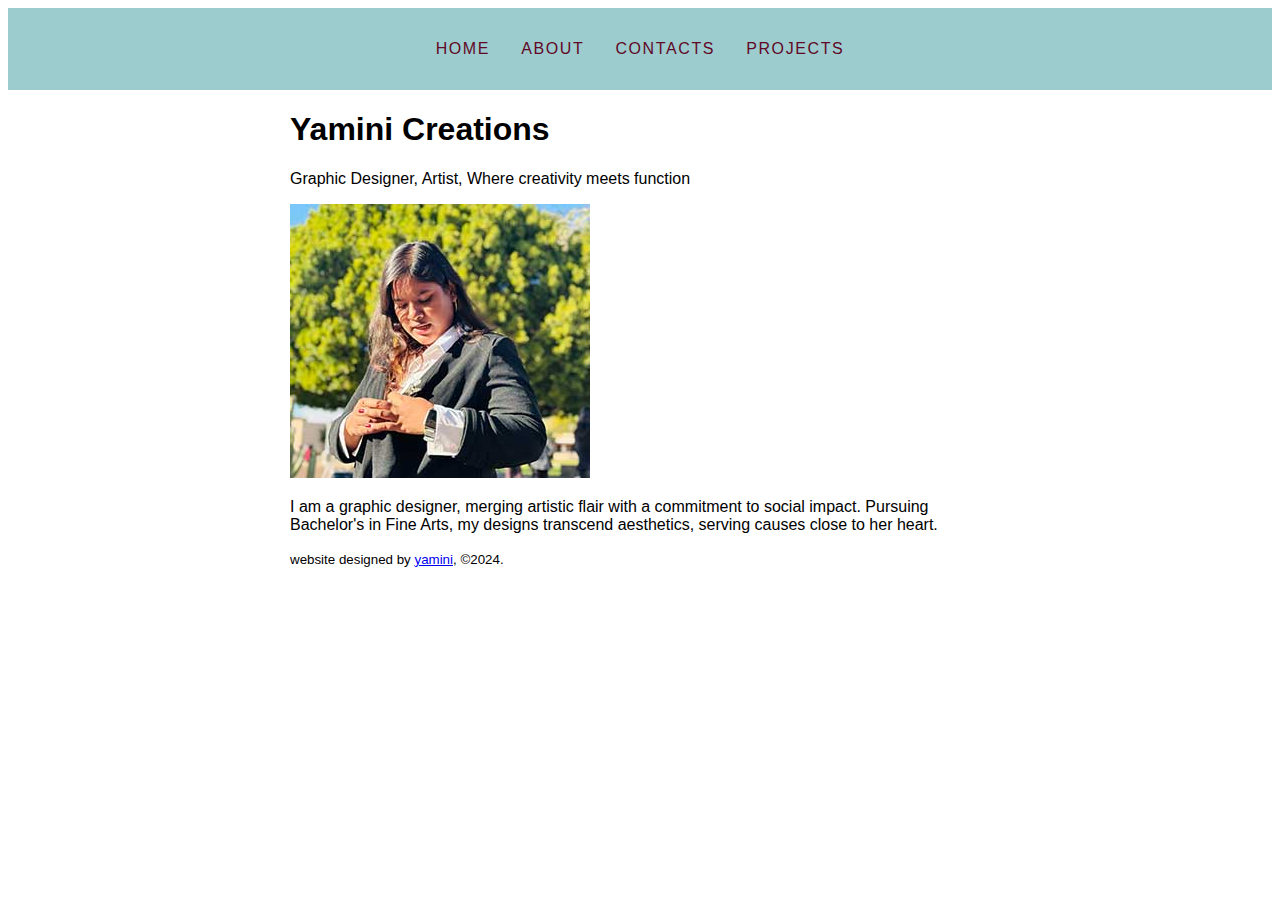
<file: index.html>
<!DOCTYPE html><!--HOME PAGE FOR FINAL-->
<html lang="en">
<head>
    <!--Yamini, Final Project, MCC, Spring 2024-->
    <meta charset="UTF-8">
    <meta name="viewport" content="width=device-width, initial-scale=1.0">
    <link rel="stylesheet" href="style.css">
    <title>Yamini Creations</title>
</head>
<body>
    <nav>
        <ul>
            <li><a href="index.html">Home</a></li>
            <li><a href="about.html">About</a></li>
            <li><a href="contact.html">Contacts</a></li>
            <li><a href="projects.html">Projects</a></li>
        </ul>
    </nav>
    <header>
         <h1>Yamini Creations</h1>
         <P class="tagline">Graphic Designer, Artist, Where creativity meets function</P> 

         
        
        

    </header>
    <main id="main--HOME">
        <img src="website.images/profile.jpg" alt="profile">

        <p>I am a graphic designer, merging artistic flair with a commitment to social impact. Pursuing Bachelor's in Fine Arts, my designs transcend aesthetics, serving causes close to her heart. </p>
    </main>
    <footer>
        <small>website designed by <a href="mailto:fnu@mcc.edu">yamini</a>, &copy;2024.</small>
    </footer>
    
</body>
</html>
</file>
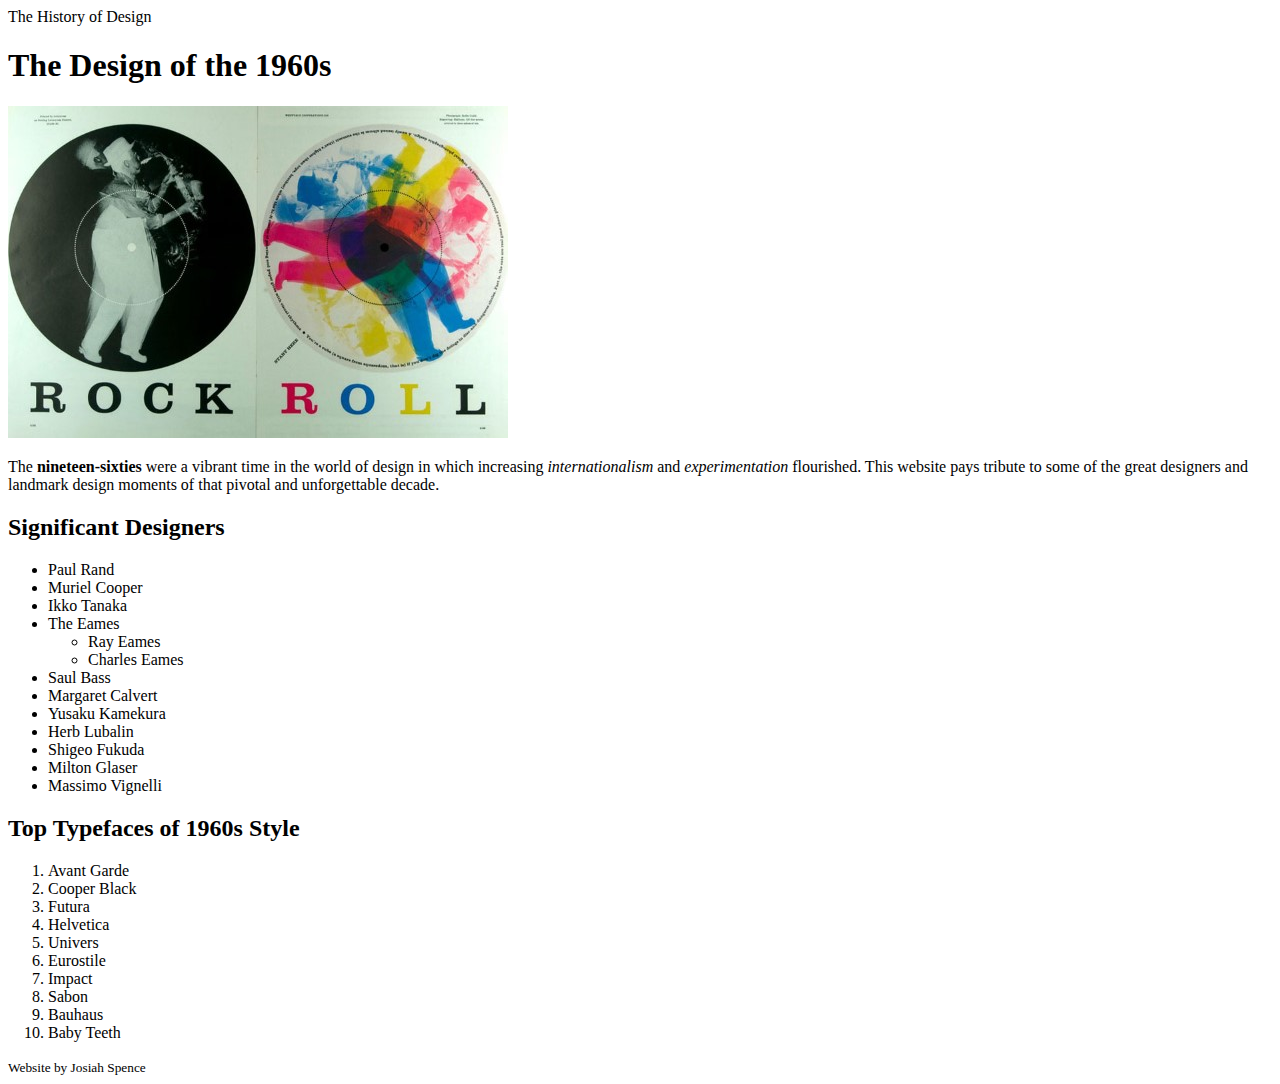
<file: challenge-2/index.html>
<!DOCTYPE html>
<html lang="en-us">

<head>

	<meta charset="UTF-8">
	<meta name="viewport" content="width=device-width, initial-scale=1">

	<title>The Design of the 1960s</title>

</head>

<body>

	<header>

		<div>The History of Design</div>

	</header>

	<main>
	
		<h1>The Design of the 1960s</h1>

		<img src="images/rockroll.jpg" alt="Rock and Roll Poster">

		<p>The <strong>nineteen-sixties</strong> were a vibrant time in the world of design in which increasing <em>internationalism</em> and <em>experimentation</em> flourished. This website pays tribute to some of the great designers and landmark design moments of that pivotal and unforgettable decade.</p>

		<section>

			<h2>Significant Designers</h2>

			<ul>
				<li>Paul Rand</li>
				<li>Muriel Cooper</li>
				<li>Ikko Tanaka</li>
				<li>The Eames
					<ul>
						<li>Ray Eames</li>
						<li>Charles Eames</li>
					</ul>
				</li>
				<li>Saul Bass</li>
				<li>Margaret Calvert</li>
				<li>Yusaku Kamekura</li>
				<li>Herb Lubalin</li>
				<li>Shigeo Fukuda</li>
				<li>Milton Glaser</li>
				<li>Massimo Vignelli</li>
			</ul>

		</section>

		<section>

			<h2>Top Typefaces of 1960s Style</h2>

			<ol>
				<li>Avant Garde</li>
				<li>Cooper Black</li>
				<li>Futura</li>
				<li>Helvetica</li>
				<li>Univers</li>
				<li>Eurostile</li>
				<li>Impact</li>
				<li>Sabon</li>
				<li>Bauhaus</li>
				<li>Baby Teeth</li>
			</ol>

		</section>

	</main>

	<footer>

		<small>Website by Josiah Spence</small>

	</footer>

</body>

</html>
</file>
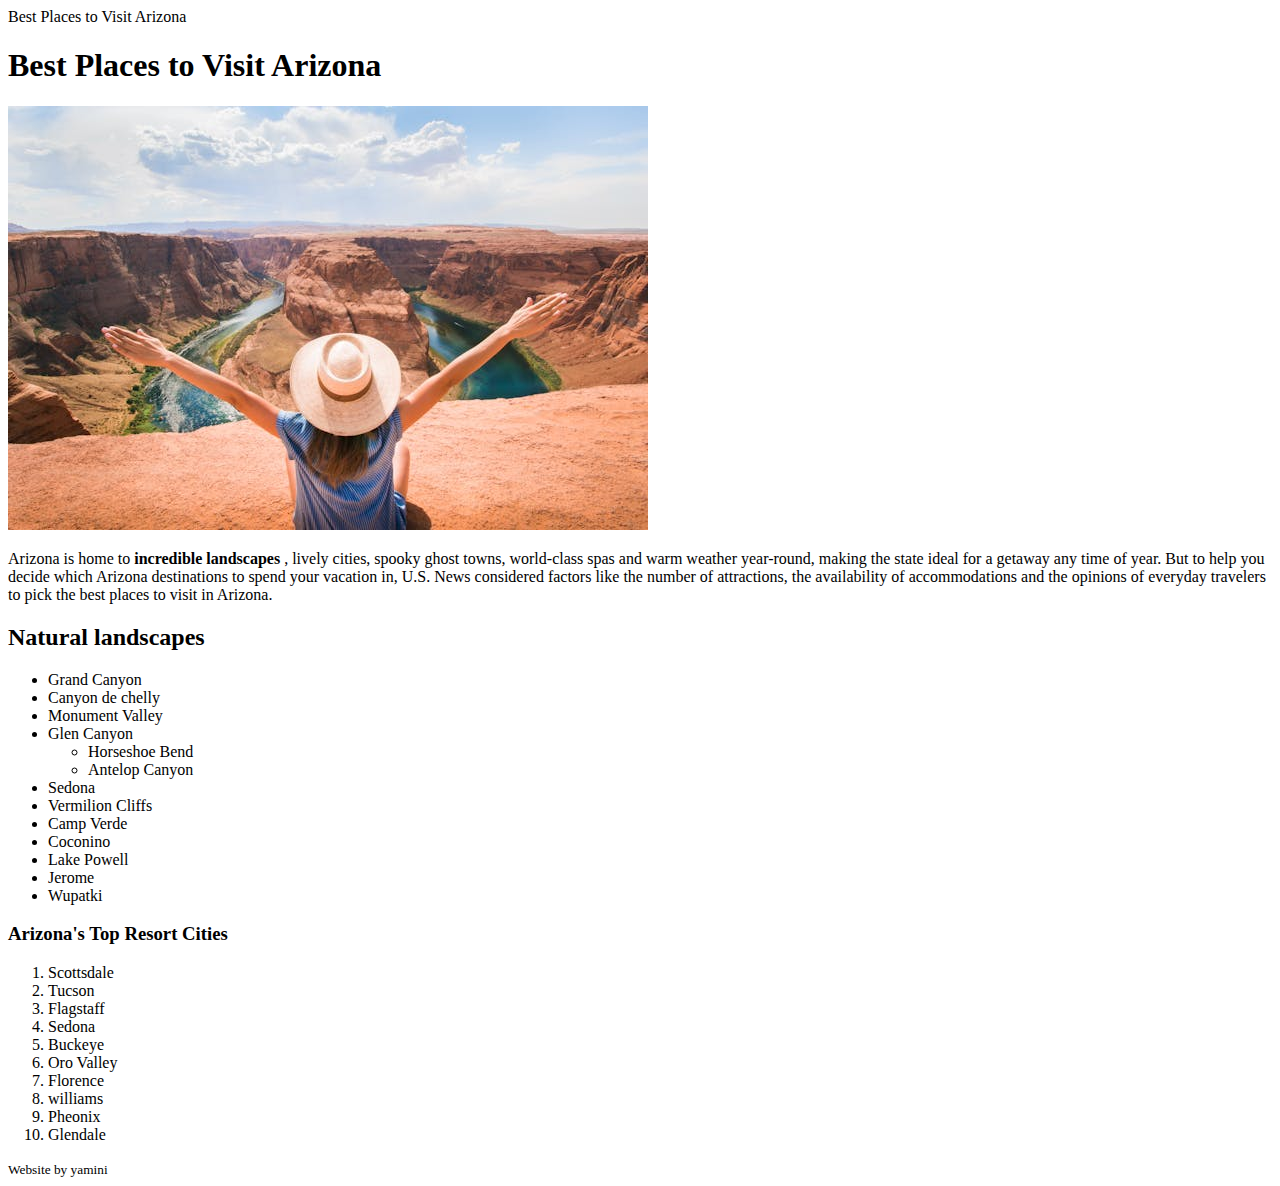
<file: my-project 2/index.html>
<!DOCTYPE html>
<html lang="en-us">
<head>
    <!--
        Fnu yamini
        Practical challenge 2
        MCC
        3/11/24
    -->

    <meta charset="UTF-8">
    <meta name="viewport" content="width=device-width, initial-scale=1.0">
    <title>Best Places to Visit Arizona</title>
</head>
<body>
     <header>
       <div>Best Places to Visit Arizona</div>
     </header>
  <main>
    
     <h1>Best Places to Visit Arizona</h1>
  <img src="images/shoebend.jpg" alt="shoebend picture">
  <p>Arizona is home to <strong>incredible landscapes
  </strong>, lively cities, spooky ghost towns, world-class spas and warm weather year-round, making the state ideal for a getaway any time of year. But to help you decide which Arizona destinations to spend your vacation in, U.S. News considered factors like the number of attractions, the availability of accommodations and the opinions of everyday travelers to pick the best places to visit in Arizona.</p> 
   <section> 
  <h2>Natural landscapes</h2>
  <ul>
    <li>Grand Canyon</li>
   <li>Canyon de chelly</li>
   <li>Monument Valley</li> 
    <li>Glen Canyon 
     <ul> 
        <li>Horseshoe Bend</li>
   <li>Antelop Canyon</li>
     </ul>
   </li>
   <li>Sedona</li> 
   <li> Vermilion Cliffs</li>
   <li>Camp Verde</li> 
   <li>Coconino </li> 
    <li>Lake Powell</li>
   <li>Jerome</li> 
   <li> Wupatki </li>
  </ul>
</section>

<section>
   <h3>Arizona's Top Resort Cities</h3>
   <ol>
    <li>Scottsdale</li>
   <li>Tucson</li>
   <li>Flagstaff</li>
   <li>Sedona</li>
   <li>Buckeye</li>
   <li>Oro Valley</li>
   <li>Florence</li>
   <li>williams</li>
   <li>Pheonix</li>
   <li>Glendale</li>
   </ol>
  </section>
  </main>
  <footer>
   <small>Website by yamini</small>
  </footer>
   
</body>
</html>
</file>
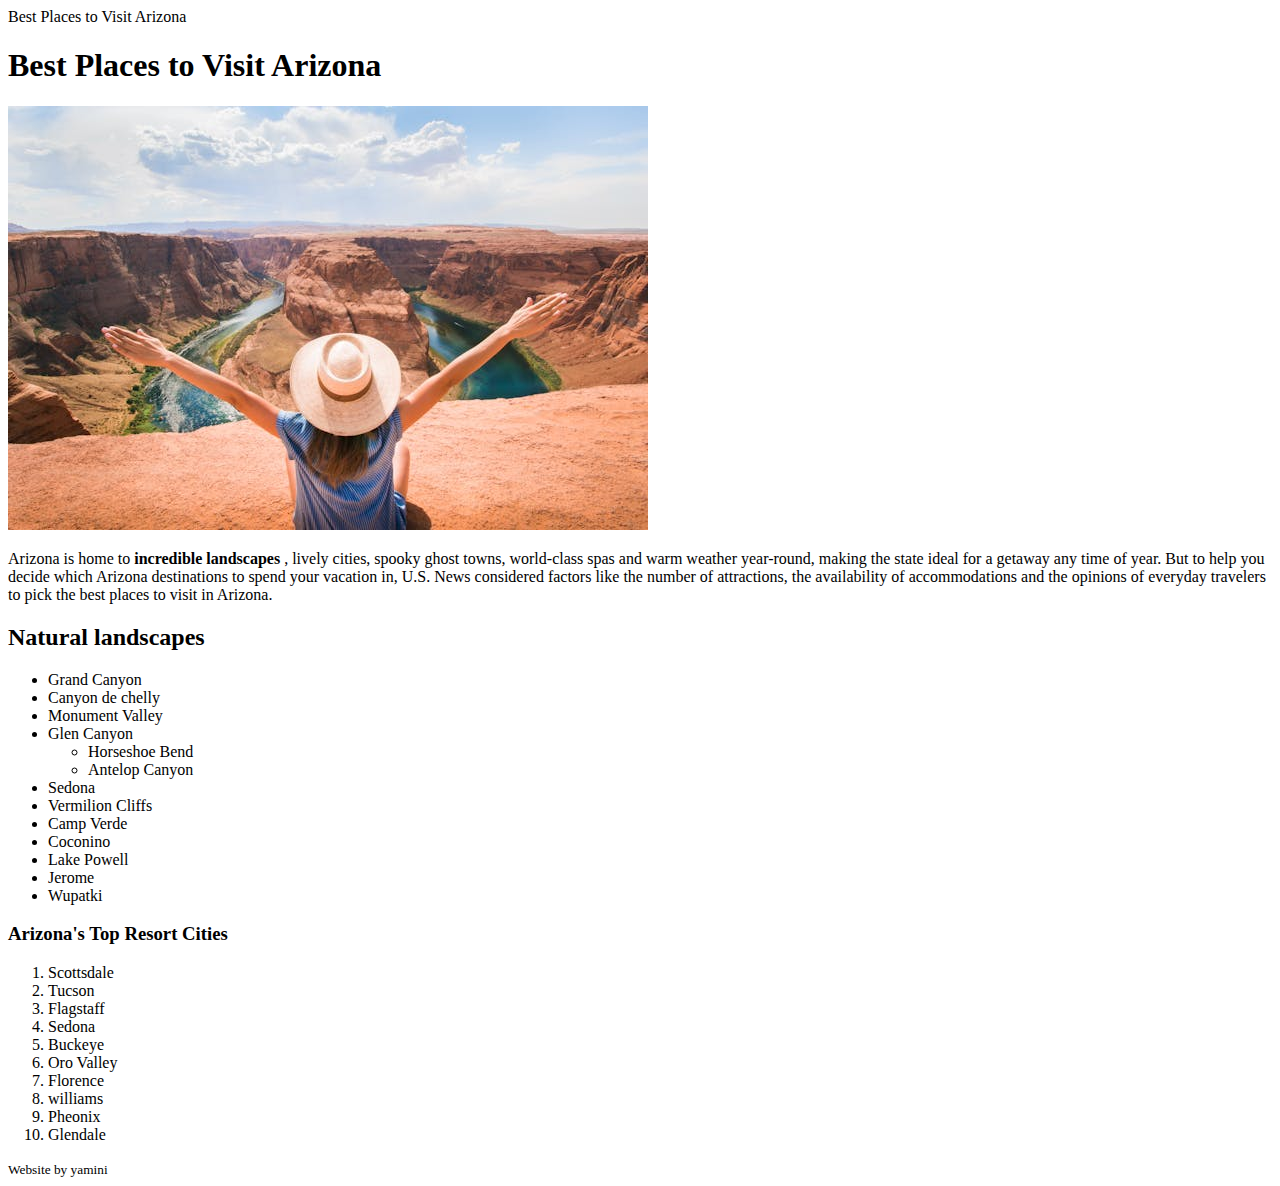
<file: my-project-3/index.html>
<!DOCTYPE html>
<html lang="en-us">
<head>
    <!--
        Fnu yamini
        Practical challenge 2
        MCC
        3/11/24
    -->

    <meta charset="UTF-8">
    <meta name="viewport" content="width=device-width, initial-scale=1.0">
    <title>Best Places to Visit Arizona</title>
</head>
<body>
     <header>
       <div>Best Places to Visit Arizona</div>
     </header>
  <main>
    
     <h1>Best Places to Visit Arizona</h1>
  <img src="images/shoebend.jpg"alt="shoebend picture">
  <p>Arizona is home to <strong>incredible landscapes
  </strong>, lively cities, spooky ghost towns, world-class spas and warm weather year-round, making the state ideal for a getaway any time of year. But to help you decide which Arizona destinations to spend your vacation in, U.S. News considered factors like the number of attractions, the availability of accommodations and the opinions of everyday travelers to pick the best places to visit in Arizona.</p> 
   <section> 
  <h2>Natural landscapes</h2>
  <ul>
    <li>Grand Canyon</li>
   <li>Canyon de chelly</li>
   <li>Monument Valley</li> 
    <li>Glen Canyon 
     <ul> 
        <li>Horseshoe Bend</li>
   <li>Antelop Canyon</li>
     </ul>
   </li>
   <li>Sedona</li> 
   <li> Vermilion Cliffs</li>
   <li>Camp Verde</li> 
   <li>Coconino </li> 
    <li>Lake Powell</li>
   <li>Jerome</li> 
   <li> Wupatki </li>
  </ul>
</section>

<section>
   <h3>Arizona's Top Resort Cities</h3>
   <ol>
    <li>Scottsdale</li>
   <li>Tucson</li>
   <li>Flagstaff</li>
   <li>Sedona</li>
   <li>Buckeye</li>
   <li>Oro Valley</li>
   <li>Florence</li>
   <li>williams</li>
   <li>Pheonix</li>
   <li>Glendale</li>
   </ol>
  </section>
  </main>
  <footer>
   <small>Website by yamini</small>
  </footer>
   
</body>
</html>
</file>
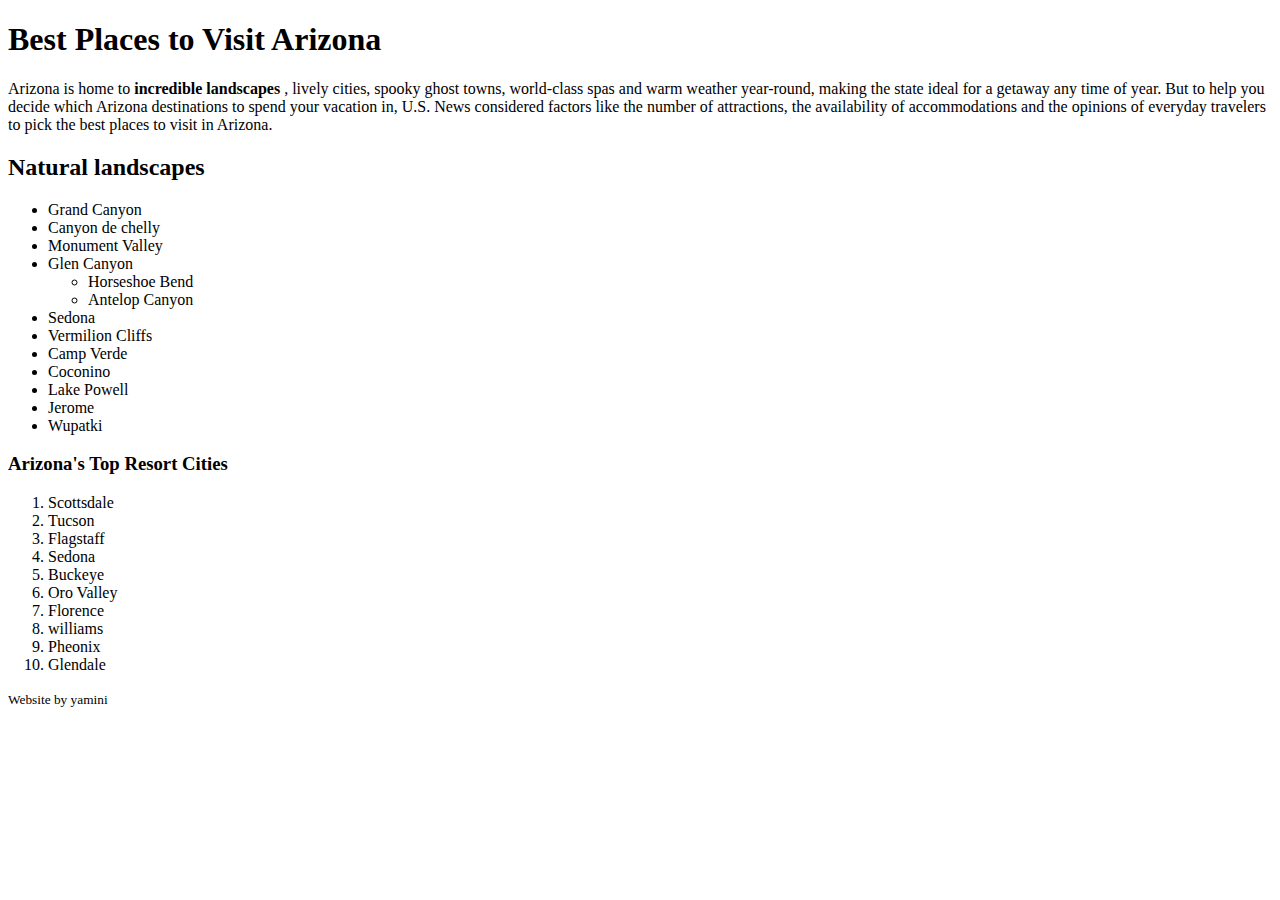
<file: my-project/index.html>
<!DOCTYPE html>
<html lang="en-us">
<head>
    <!--
        Fnu yamini
        Practical challenge
        MCC
        3/11/24
    -->

    <meta charset="UTF-8">
    <meta name="viewport" content="width=device-width, initial-scale=1.0">
    <title>Best Places to Visit Arizona</title>
</head>
<body><h1>Best Places to Visit Arizona</h1>
  <p>Arizona is home to <strong>incredible landscapes
  </strong>, lively cities, spooky ghost towns, world-class spas and warm weather year-round, making the state ideal for a getaway any time of year. But to help you decide which Arizona destinations to spend your vacation in, U.S. News considered factors like the number of attractions, the availability of accommodations and the opinions of everyday travelers to pick the best places to visit in Arizona.</p>  
  <h2>Natural landscapes</h2>
  <ul>
    <li>Grand Canyon</li>
   <li>Canyon de chelly</li>
   <li>Monument Valley</li> 
    <li>Glen Canyon 
     <ul> 
        <li>Horseshoe Bend</li>
   <li>Antelop Canyon</li>
     </ul>
    </li>
   <li>Sedona</li> 
   <li> Vermilion Cliffs</li>
   <li>Camp Verde</li> 
   <li>Coconino </li> 
    <li>Lake Powell</li>
   <li>Jerome</li> 
   <li> Wupatki </li></ul>
   <h3>Arizona's Top Resort Cities</h3>
   <ol>
    <li>Scottsdale</li>
   <li>Tucson</li>
   <li>Flagstaff</li>
   <li>Sedona</li>
   <li>Buckeye</li>
   <li>Oro Valley</li>
   <li>Florence</li>
   <li>williams</li>
   <li>Pheonix</li>
   <li>Glendale</li>
   </ol>
   <p><small>Website by yamini</small></p>
</body>
</html>
</file>
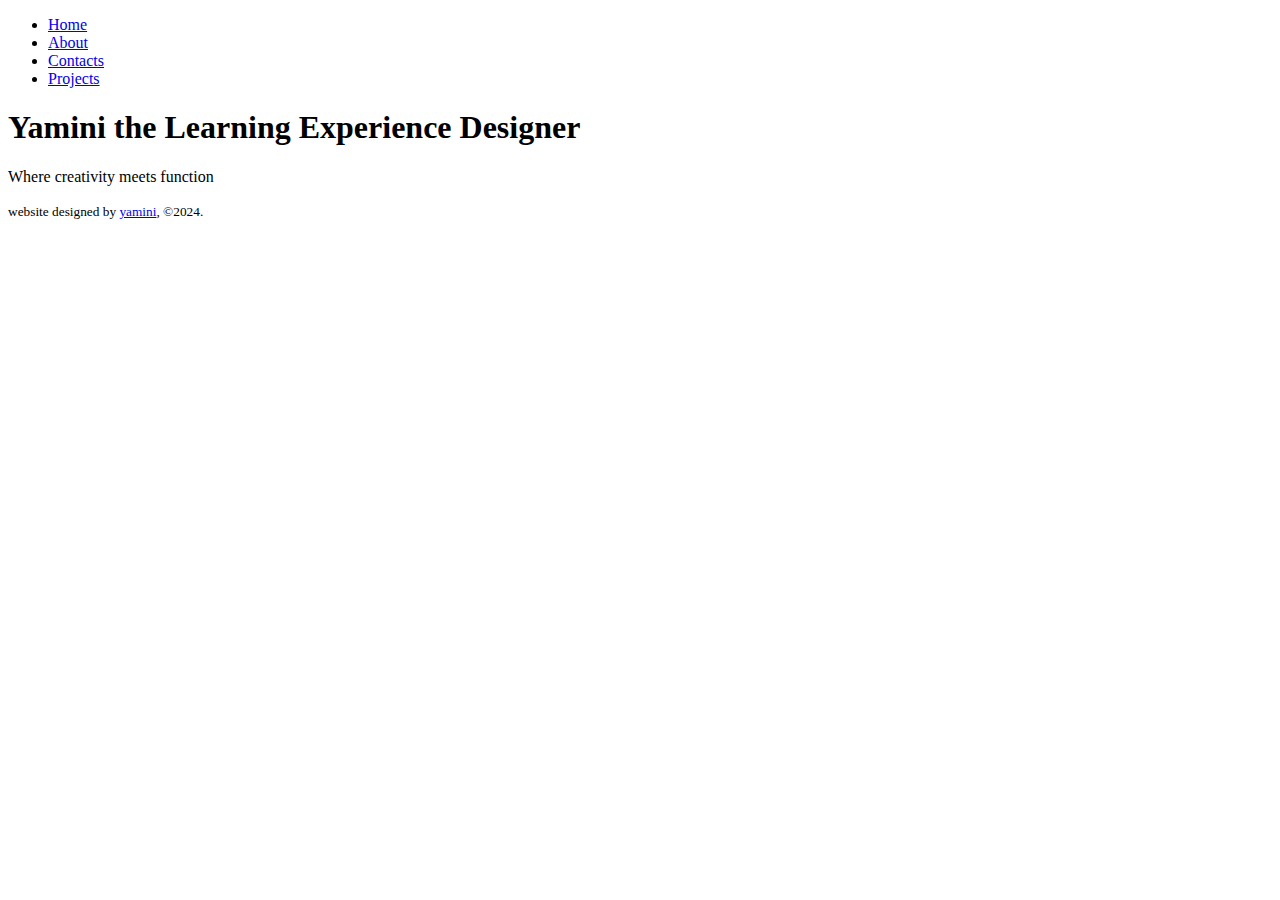
<file: about.copy.html>
<!DOCTYPE html><!--HOME PAGE FOR FINAL-->
<html lang="en">
<head>
    <!--Yamini, Final Project, MCC, Spring 2024-->
    <meta charset="UTF-8">
    <meta name="viewport" content="width=device-width, initial-scale=1.0">
    
    <title>Yamini the Learning Experience Designer</title>
</head>
<body>
    <nav>
        <ul>
            <li><a href="index.html">Home</a></li>
            <li><a href="about.html">About</a></li>
            <li><a href="contact.html">Contacts</a></li>
            <li><a href="projects.html">Projects</a></li>
        </ul>
    </nav>
    <header>
         <h1>Yamini the Learning Experience Designer</h1>
         <P class="tagline">Where creativity meets function</P>
    </header>
    <main id="main --HOME">

    </main>
    <footer>
        <small>website designed by <a href="mailto:fnu@mcc.edu">yamini</a>, &copy;2024.</small>
    </footer>
    
</body>
</html>
</file>
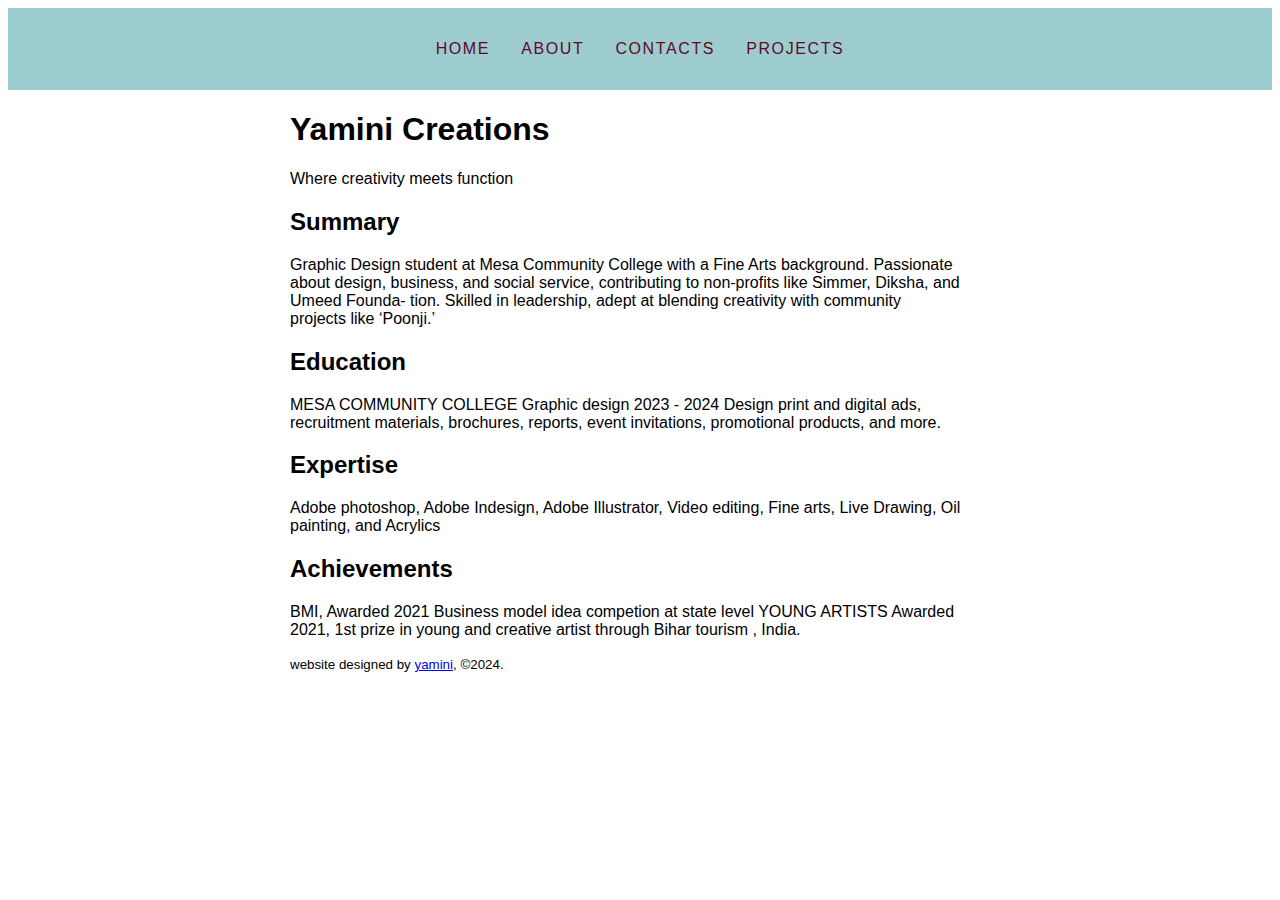
<file: about.html>
<!DOCTYPE html><!--HOME PAGE FOR FINAL-->
<html lang="en">

<head>
    <!--Yamini, Final Project, MCC, Spring 2024-->
    <meta charset="UTF-8">
    <meta name="viewport" content="width=device-width, initial-scale=1.0">
    <link rel="stylesheet" href="style.css">
    <title>Yamini Creations</title>
</head>

<body>
    <div class="color-block">
     <nav>
        <ul>
            <li><a href="index.html">Home</a></li>
            <li><a href="about.html">About</a></li>
            <li><a href="contact.html">Contacts</a></li>
            <li><a href="projects.html">Projects</a></li>
        </ul>
     </nav>
    <header>
        <h1>Yamini Creations</h1>
        <P class="tagline">Where creativity meets function</P>
       
        <h2>Summary</h2>
        <p>Graphic Design student at Mesa Community College with a Fine Arts background. Passionate about design, business, and social service, contributing to non-profits like Simmer, Diksha, and Umeed Founda- tion. Skilled in leadership, adept at blending creativity with community projects like ‘Poonji.’</p>
        <h2>Education</h2>
        <p>MESA COMMUNITY COLLEGE Graphic design
          2023 - 2024
          
          Design print and digital ads, recruitment materials, brochures, reports, event invitations, promotional products, and more.</p>
          <h2>Expertise</h2>
          <p>Adobe photoshop, Adobe Indesign, Adobe Illustrator, Video editing,
              Fine arts, 
              Live Drawing,
              Oil painting, and Acrylics</p>
              <h2>Achievements</h2>
              <p>BMI,
                  Awarded 2021
                  Business model idea competion at state level
                  
                  YOUNG ARTISTS
                  Awarded 2021,
                  1st prize in young and creative artist through Bihar tourism , India.</p>
        
    </header>
     </div>
    <main id="main--ABOUT">

    <div class="color-block">
    <footer>
        <small>website designed by <a href="mailto:fnu@mcc.edu">yamini</a>, &copy;2024.</small>
    </footer>
    </div>

</body>

</html>
</file>
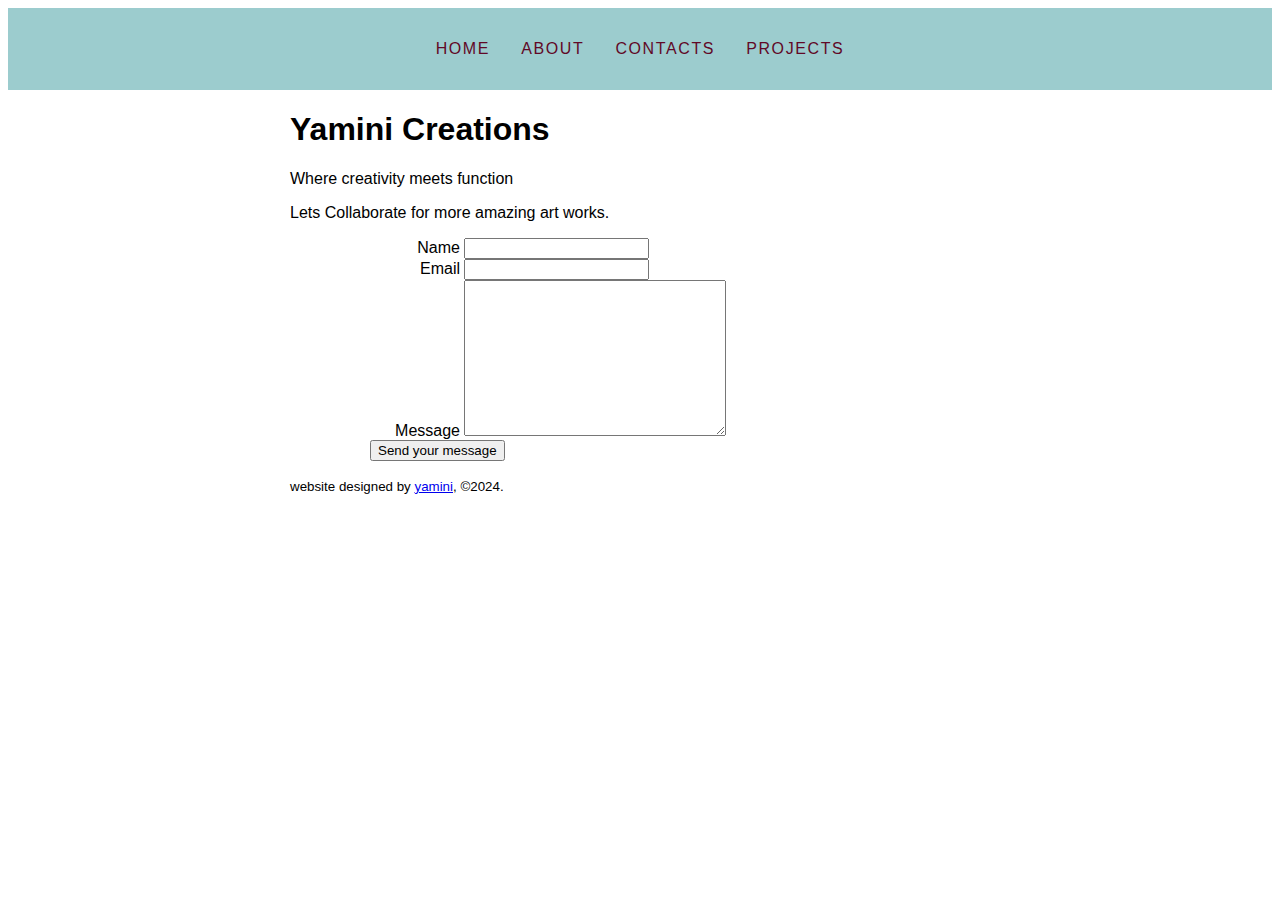
<file: contact.html>
<!DOCTYPE html><!--HOME PAGE FOR FINAL-->
<html lang="en">
<head>
    <!--Yamini, Final Project, MCC, Spring 2024-->
    <meta charset="UTF-8">
    <meta name="viewport" content="width=device-width, initial-scale=1.0">
    <link rel="stylesheet" href="style.css">
    <title>Yamini Graphic Designer</title>
</head>
<body>
    <nav>
        <ul>
            <li><a href="/index.html">Home</a></li>
            <li><a href="/about.html">About</a></li>
            <li><a href="/contact.html">Contacts</a></li>
            <li><a href="/projects.html">Projects</a></li>
        </ul>
    </nav>
    <header>
         <h1>Yamini Creations</h1>
         <P class="tagline">Where creativity meets function</P>
         <p>Lets Collaborate for more amazing art works.</p>
    </header>
    <main>
       <form action="https://api.sheetmonkey.io/form/gSqtMY9AhPj5hMNgsi3q1x" method="post">
        <ul>
            <li><label for="name">Name</label>
             <input type="text" id="name" name="user_name">
            </li>
            <li>
                <label for="email">Email</label>
                <input type="email" id="email" name="user_email">
            </li>
            <li>
                 <label for="msg">Message</label>
                 <textarea name="user_message" id="msg"cols="30" rows="10"></textarea>
            </li>
            <li class="form-button">
                <input type="hidden" name="Created" value="x-sheetmonkey-current-date-time" />
                <button type="submit">Send your message</button>
            </li>
            
        </ul>
       </form>
    </main>
    <footer>
        <small>website designed by <a href="mailto:fnu@mcc.edu">yamini</a>, &copy;2024.</small>
    </footer>
    
</body>
</html>
</file>
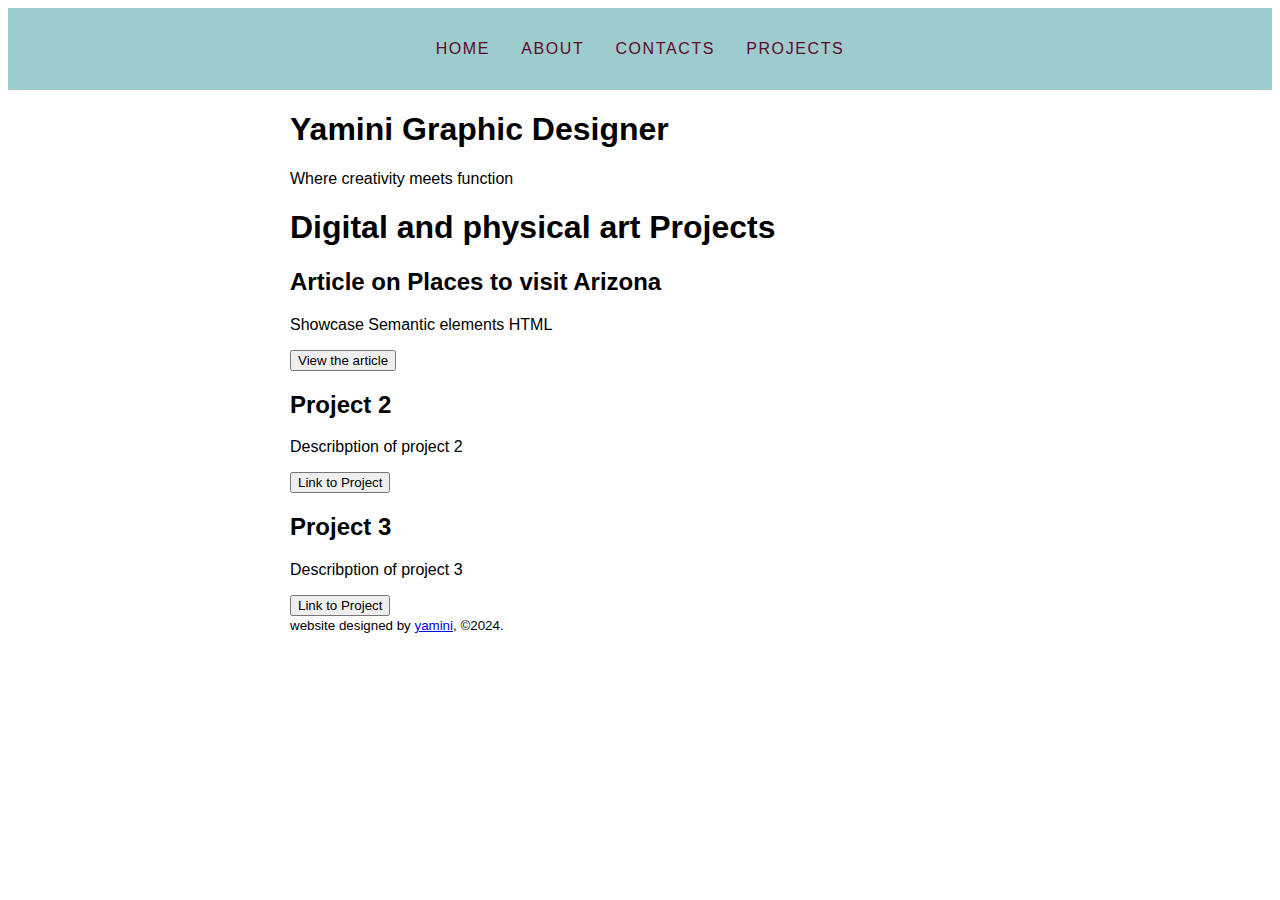
<file: project.html>
<!DOCTYPE html><!--Project PAGE FOR FINAL-->
<html lang="en">

<head>
    <!--Yamini, Final Project, MCC, Spring 2024-->
    <meta charset="UTF-8">
    <meta name="viewport" content="width=device-width, initial-scale=1.0">
    <link rel="stylesheet" href="style.css">
    <title>Yamini Graphic Designer</title>
</head>

<body>
    <nav>
        <ul>
            <li><a href="index.html">Home</a></li>
            <li><a href="about.html">About</a></li>
            <li><a href="contact.html">Contacts</a></li>
            <li><a href="project.html">Projects</a></li>
        </ul>
    </nav>
    <header>
        <h1>Yamini Graphic Designer</h1>
        <P class="tagline">Where creativity meets function</P>
    </header>
    <main >
        <h1>Digital and physical art Projects</h1>
        <!--Three projects to showcase-->
         <div id="project-card-container">
            <div class="project-card">
             <!--adding image of my projects-->
             <h2>Article on Places to visit Arizona</h2>
            <p>Showcase Semantic elements HTML</p>
            <a href="/my-project-artical"><button>View the article</button></a>
            </div>
            <div class="project-card">
                <!--adding image of my projects-->
                <h2>Project 2</h2>
               <p>Describption of project 2</p>
               <a href=""><button>Link to Project</button></a>
               </div>
               <div class="project-card">
                <!--adding image of my projects-->
                <h2>Project 3</h2>
               <p>Describption of project 3</p>
               <a href=""><button>Link to Project</button></a>
               </div>
         </div>

    </main>
    <div class="color-block">
    <footer>
        <small>website designed by <a href="mailto:fnu@mcc.edu">yamini</a>, &copy;2024.</small>
    </footer>
    </div>
</body>
</html>
</file>
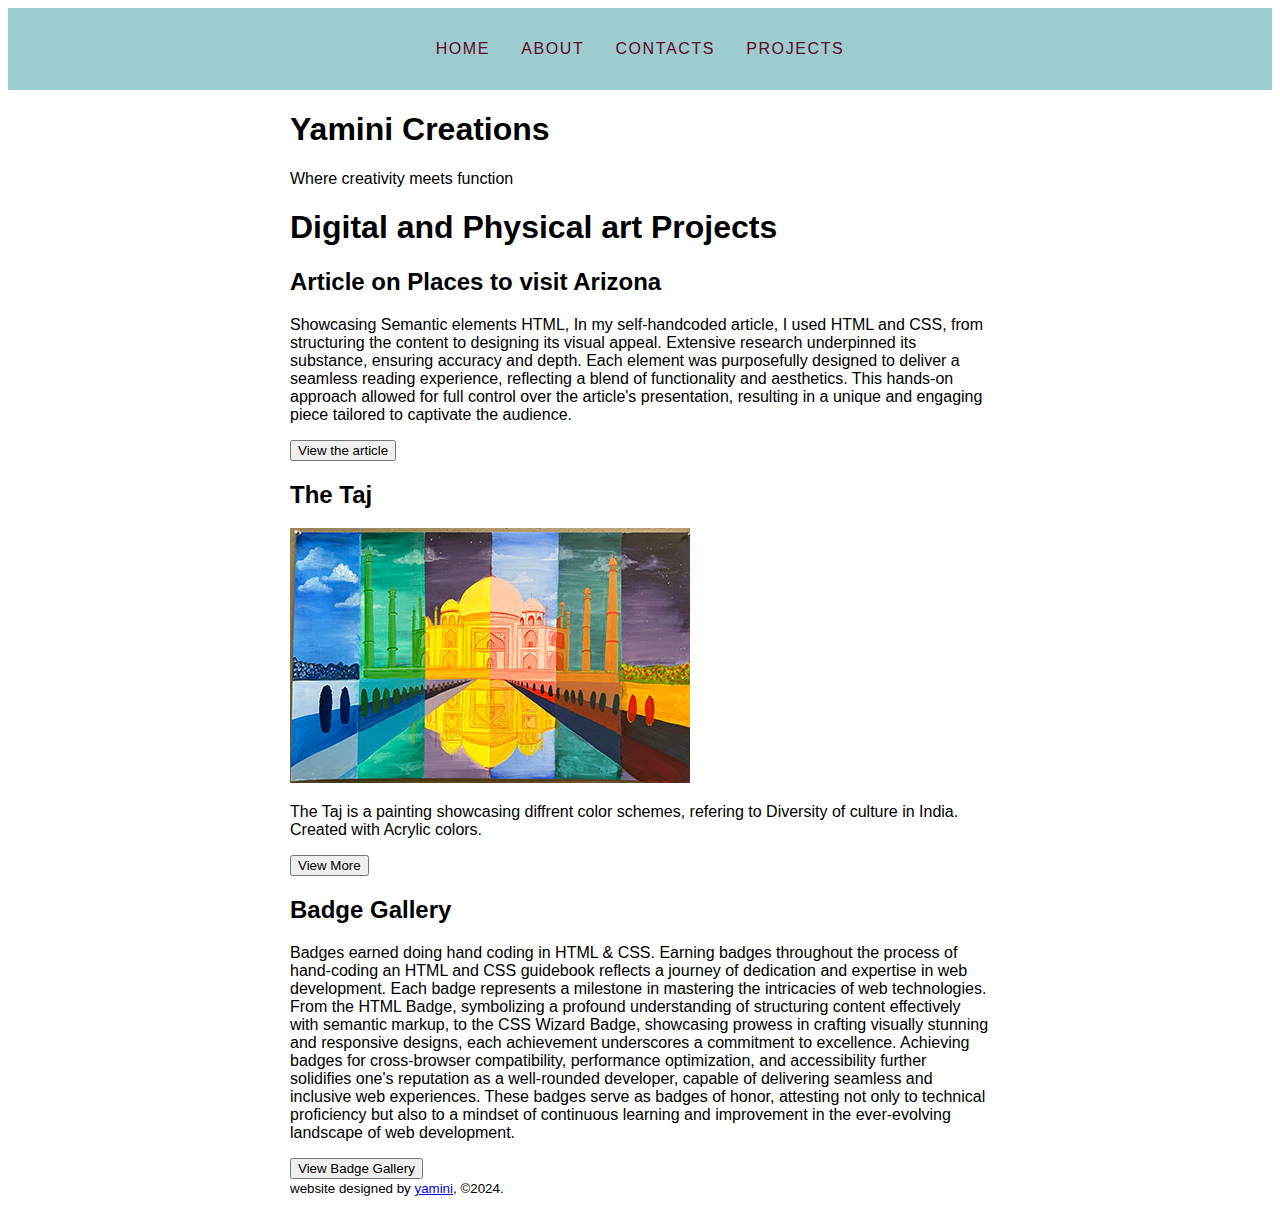
<file: projects.html>
<!DOCTYPE html><!--HOME PAGE FOR FINAL-->
<html lang="en">

<head>
    <!--Yamini, Final Project, MCC, Spring 2024-->
    <meta charset="UTF-8">
    <meta name="viewport" content="width=device-width, initial-scale=1.0">
    <link rel="stylesheet" href="style.css">
    <title>Yamini Creations</title>
</head>

<body>
    <nav>
        <ul>
            <li><a href="/index.html">Home</a></li>
            <li><a href="/about.html">About</a></li>
            <li><a href="/contact.html">Contacts</a></li>
            <li><a href="/projects.html">Projects</a></li>
        </ul>
    </nav>
    <header>
        <h1>Yamini Creations</h1>
        <P class="tagline">Where creativity meets function</P>
    </header>
    <main id="main--PROJECTS"></main>
    <main >
        <h1>Digital and Physical art Projects</h1>
    
        
        <!--Three projects to showcase-->
         <div id="project-card-container">
            <div class="project-card">
             <!--adding image of my projects-->
             <h2>Article on Places to visit Arizona</h2>
               <p>Showcasing Semantic elements HTML, In my self-handcoded article, I used HTML and CSS, from structuring the content to designing its visual appeal. Extensive research underpinned its substance, ensuring accuracy and depth. Each element was purposefully designed to deliver a seamless reading experience, reflecting a blend of functionality and aesthetics. This hands-on approach allowed for full control over the article's presentation, resulting in a unique and engaging piece tailored to captivate the audience.</p>
             <a href="/my-project/my-project/article.html"><button>View the article</button></a>
            </div>
            <div class="project-card">
                <!--adding image of my projects-->
                <h2>The Taj</h2>
           <img src="website.images/The taj.jpg" alt="The Taj">
               <p>The Taj is a painting showcasing diffrent color schemes, refering to Diversity of culture in India. Created with Acrylic colors.</p>
               <a href="/my-project/my-project/works.html"><button>View More</button></a>
               </div>
               <div class="project-card">
                <!--adding image of my projects-->
                <h2>Badge Gallery</h2>
               <p>Badges earned doing hand coding in HTML & CSS. Earning badges throughout the process of hand-coding an HTML and CSS guidebook reflects a journey of dedication and expertise in web development. Each badge represents a milestone in mastering the intricacies of web technologies. From the HTML Badge, symbolizing a profound understanding of structuring content effectively with semantic markup, to the CSS Wizard Badge, showcasing prowess in crafting visually stunning and responsive designs, each achievement underscores a commitment to excellence. Achieving badges for cross-browser compatibility, performance optimization, and accessibility further solidifies one's reputation as a well-rounded developer, capable of delivering seamless and inclusive web experiences. These badges serve as badges of honor, attesting not only to technical proficiency but also to a mindset of continuous learning and improvement in the ever-evolving landscape of web development. </p>
               <a href="/my-project/my-project/badges.html"><button>View Badge Gallery </button></a>
               </div>
         </div>

    </main>
    <div class="color-block">
    <footer>
        <small>website designed by <a href="mailto:fnu@mcc.edu">yamini</a>, &copy;2024.</small>
    </footer>
    </div>
</body>
</html>
</file>
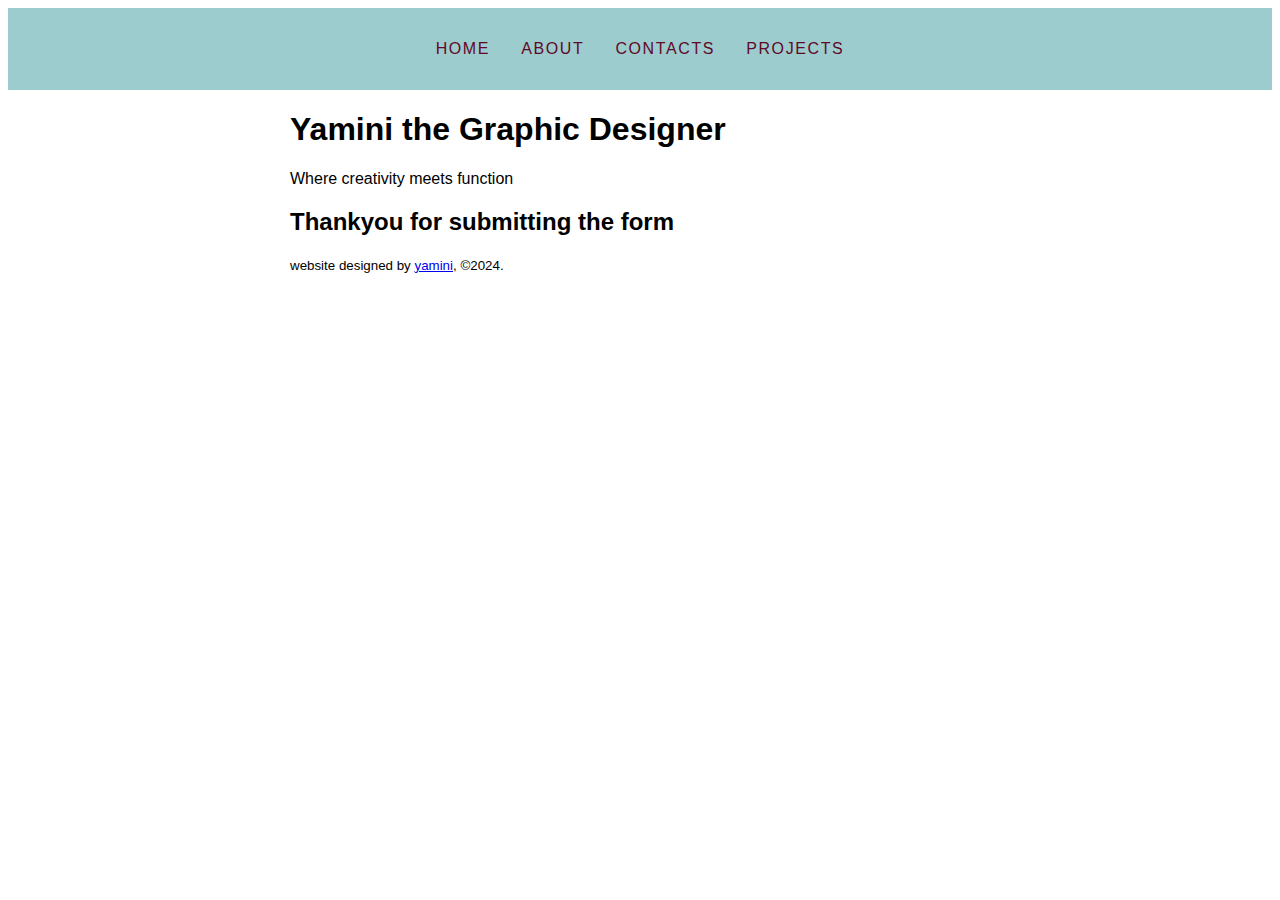
<file: thank-you.html>
<!DOCTYPE html><!--THANKYOU PAGE-->
<html lang="en">
<head>
    <!--Yamini, Final Project, MCC, Spring 2024-->
    <meta charset="UTF-8">
    <meta name="viewport" content="width=device-width, initial-scale=1.0">
    <link rel="stylesheet" href="style.css">
    <title>Yamini the Graphic Designer</title>
</head>
<body>
    <nav>
        <ul>
            <li><a href="index.html">Home</a></li>
            <li><a href="about.html">About</a></li>
            <li><a href="contact.html">Contacts</a></li>
            <li><a href="projects.html">Projects</a></li>
        </ul>
    </nav>
    <header>
         <h1>Yamini the Graphic Designer</h1>
         <P class="tagline">Where creativity meets function</P>
    </header>
    <main id="main--ABOUT">
        <h2>Thankyou for submitting the form</h2>

    </main>
    <footer>
        <small>website designed by <a href="mailto:fnu@mcc.edu">yamini</a>, &copy;2024.</small>
    </footer>
    
</body>
</html>
</file>
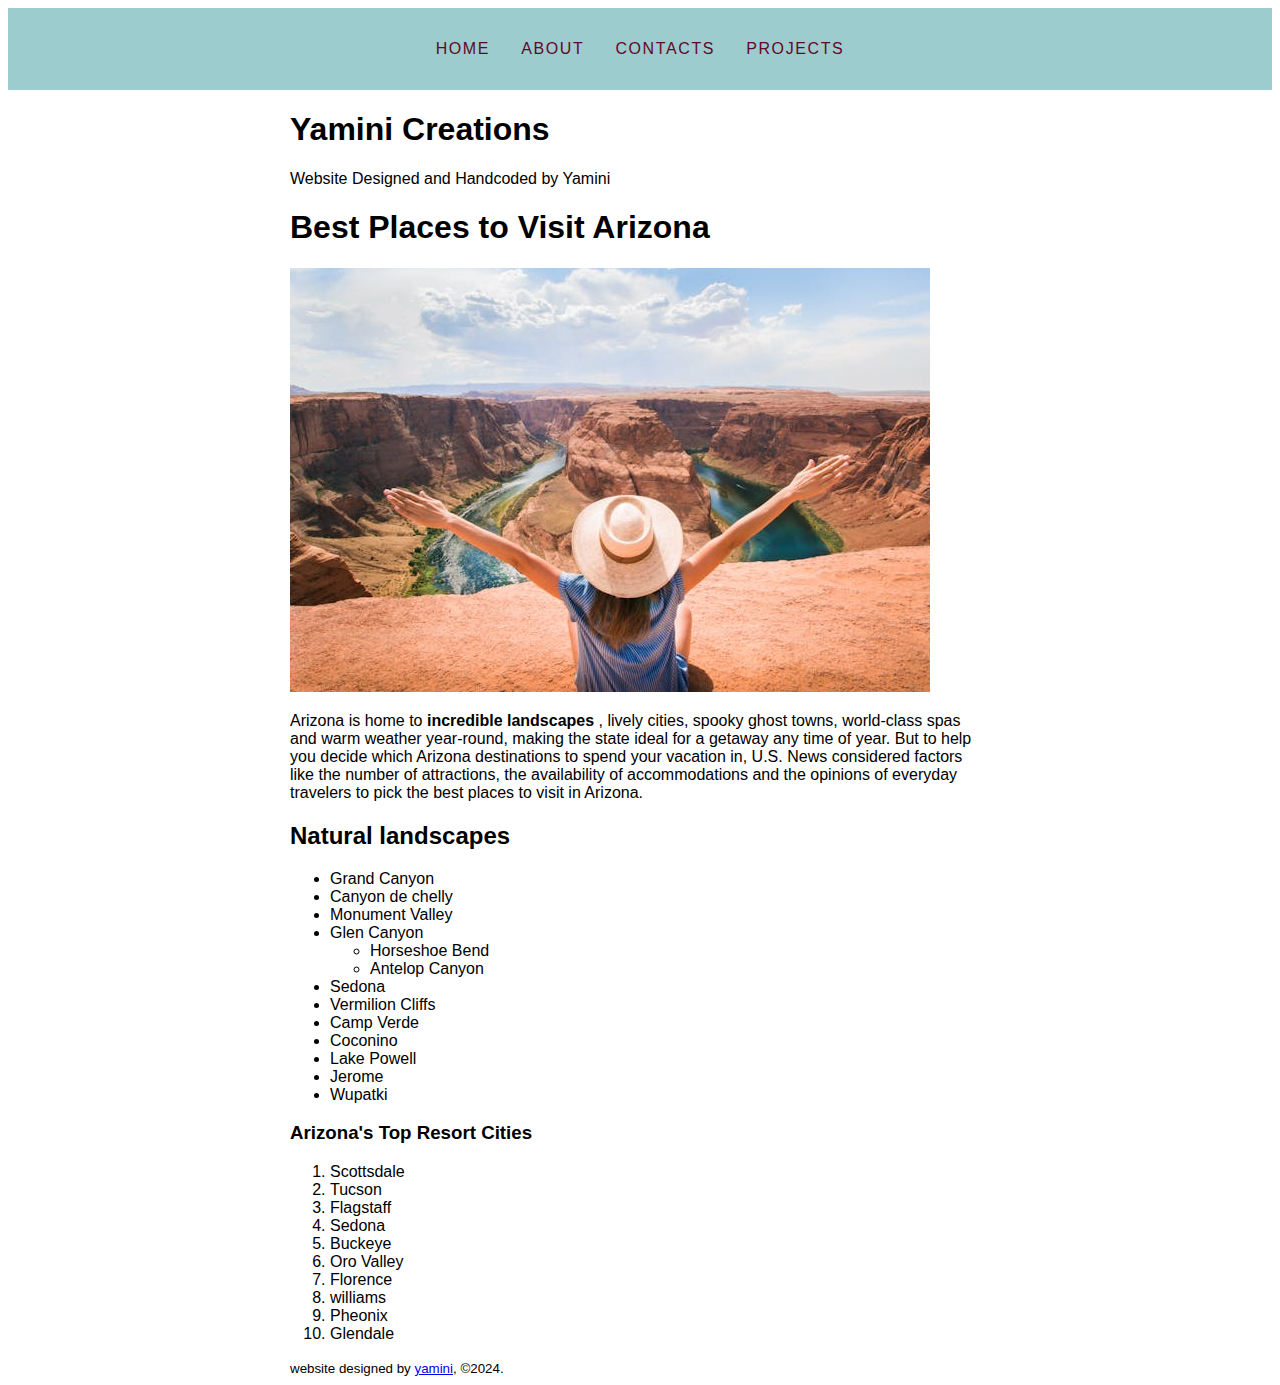
<file: my-project/my-project/article.html>
<!DOCTYPE html><!---Article page for final-->
<html lang="en-us">
<head>
    <!--
        Fnu yamini
        Practical challenge 2
        MCC
        3/11/24
    -->

    <meta charset="UTF-8">
    <meta name="viewport" content="width=device-width, initial-scale=1.0">
     <link href="/style.css" rel="stylesheet">

     <title>Yamini Creations</title>
</head>

<body>
    <nav>
        <ul>
            <li><a href="/index.html">Home</a></li>
            <li><a href="/about.html">About</a></li>
            <li><a href="/contact.html">Contacts</a></li>
            <li><a href="/projects.html">Projects</a></li>
        </ul>
    </nav>
    </body>
    <header>
         <h1>Yamini Creations</h1>
         <P class="tagline">Website Designed and Handcoded by Yamini</P>
   </header>
   
<body>
    
  <main>
    
     <h1>Best Places to Visit Arizona</h1>
  <img src="images/shoebend.jpg"alt="shoebend picture">
  <p>Arizona is home to <strong>incredible landscapes
  </strong>, lively cities, spooky ghost towns, world-class spas and warm weather year-round, making the state ideal for a getaway any time of year. But to help you decide which Arizona destinations to spend your vacation in, U.S. News considered factors like the number of attractions, the availability of accommodations and the opinions of everyday travelers to pick the best places to visit in Arizona.</p> 
   <section> 
  <h2>Natural landscapes</h2>
  <ul>
      <li>Grand Canyon</li>
     <li>Canyon de chelly</li>
     <li>Monument Valley</li> 
     <li>Glen Canyon 
     <ul> 
        <li>Horseshoe Bend</li>
        <li>Antelop Canyon</li>
     </ul>
   </li>
   <li>Sedona</li> 
   <li> Vermilion Cliffs</li>
   <li>Camp Verde</li> 
   <li>Coconino </li> 
    <li>Lake Powell</li>
   <li>Jerome</li> 
   <li> Wupatki </li>
  </ul>
</section>

<section>
   <h3>Arizona's Top Resort Cities</h3>
   <ol>
    <li>Scottsdale</li>
     <li>Tucson</li>
    <li>Flagstaff</li>
    <li>Sedona</li>
    <li>Buckeye</li>
    <li>Oro Valley</li>
    <li>Florence</li>
    <li>williams</li>
    <li>Pheonix</li>
    <li>Glendale</li>
   </ol>
  </section>
  </main>
  <footer>
    <small>website designed by <a href="mailto:fnu@mcc.edu">yamini</a>, &copy;2024.</small>
  </footer>
   
</body>
</html>
</file>
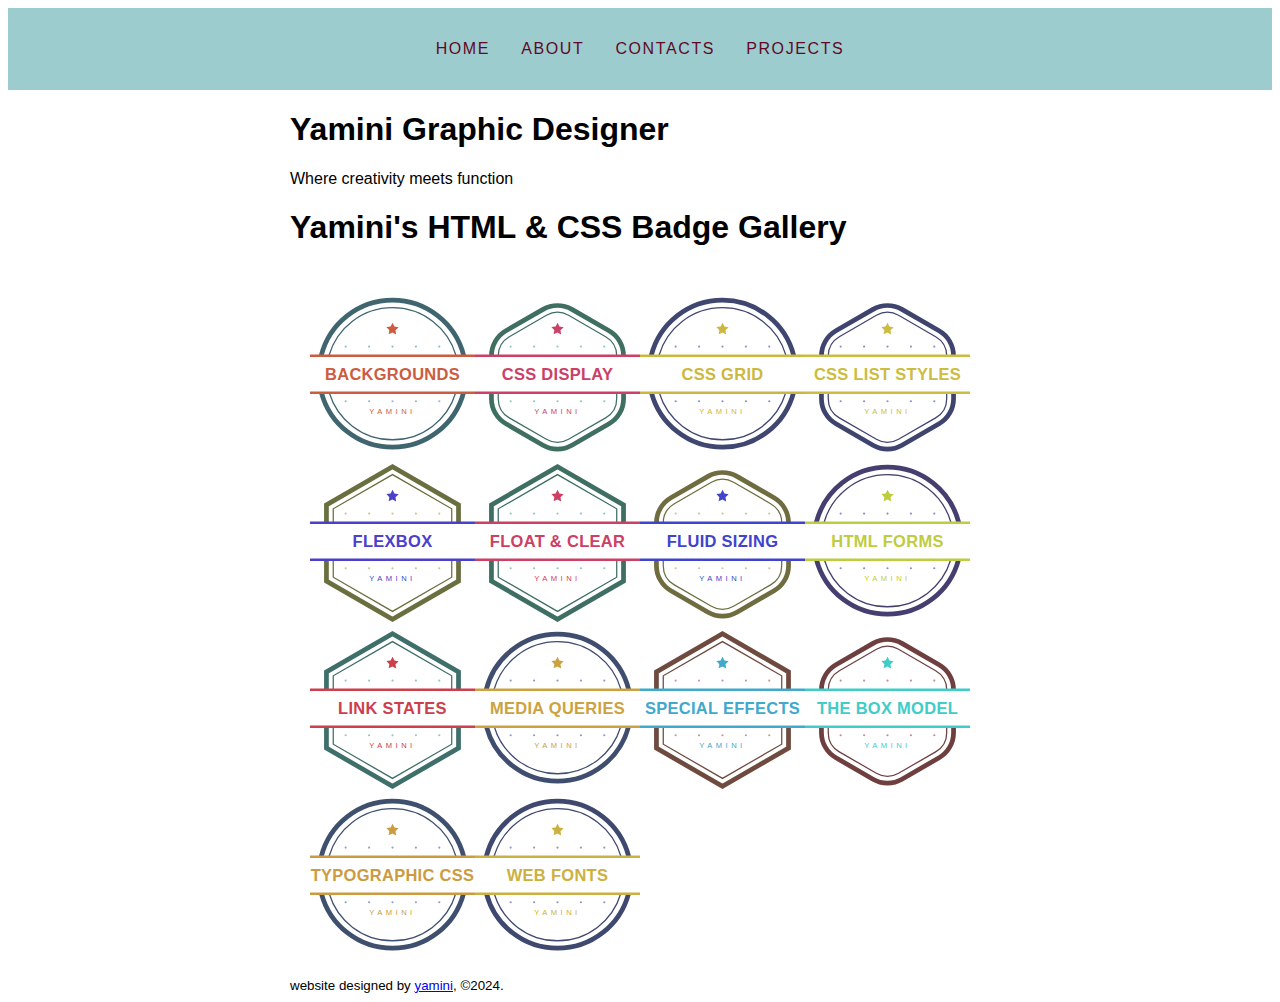
<file: my-project/my-project/badges.html>
<!DOCTYPE html><!--BADGES PROJECT PAGE FOR FINAL-->
<html lang="en">

<head>
    <!--Yamini, Final Project, MCC, Spring 2024-->
    <meta charset="UTF-8">
    <meta name="viewport" content="width=device-width, initial-scale=1.0">
    <link rel="stylesheet" href="/style.css">
    <title>Yamini's HTML & CSS Badge Gallery</title>
</head>

<body>
    <div class="color-block">
     <nav>
        <ul>
            <li><a href="/index.html">Home</a></li>
            <li><a href="/about.html">About</a></li>
            <li><a href="/contact.html">Contacts</a></li>
            <li><a href="/projects.html">Projects</a></li>
        </ul>
     </nav>
    <header>
        <h1>Yamini Graphic Designer</h1>
        <P class="tagline">Where creativity meets function</P>
     </header>
     </div>
     <main>
        <h1>Yamini's HTML & CSS Badge Gallery</h1>
    <div id="badge-gallery">
        <img src="/website.images/badges/Yamini Backgrounds-badge.svg" alt="Backgrounds-badge">
        <img src="/website.images/badges/Yamini CSS Display-badge.svg" alt="Display-badge">
        <img src="/website.images/badges/Yamini CSS Grid-badge.svg" alt="Grid-badge">
        <img src="/website.images/badges/Yamini CSS List Styles-badge.svg" alt="List Styles-badge">
        <img src="/website.images/badges/Yamini Flexbox-badge.svg" alt="Flexbox-badge">
        <img src="/website.images/badges/Yamini Float & Clear-badge.svg" alt="Float & Clear-badge">
        <img src="/website.images/badges/Yamini Fluid Sizing-badge.svg" alt="Fluid Sizing-badge">
        <img src="/website.images/badges/Yamini HTML Forms-badge.svg" alt="HTML Forms-badge">
        <img src="/website.images/badges/Yamini Link States-badge.svg" alt="Link States-badge">
        <img src="/website.images/badges/Yamini Media Queries-badge.svg" alt="Media Queries-badge">
        <img src="/website.images/badges/Yamini Special Effects-badge.svg" alt="Special Effects-badge">
        <img src="/website.images/badges/Yamini The Box Model-badge.svg" alt="The Box Model-badge">
        <img src="/website.images/badges/Yamini Typographic CSS-badge.svg" alt="Typographic CSS-badge">
        <img src="/website.images/badges/Yamini Web Fonts-badge.svg" alt="Web Fonts-badge">
    </div>
     </main>
    <div class="color-block">
        <footer>
            <small>website designed by <a href="mailto:fnu@mcc.edu">yamini</a>, &copy;2024.</small>
    </footer>
    </div>
</body>
</html>
</file>
<file: style.css>
body{
    font-family: 'Trebuchet MS', 'Lucida Sans Unicode', 'Lucida Grande', 'Lucida Sans', Arial, sans-serif;
    
}
main,header,footer{
    max-width: 700px;
    margin: 0 auto;
}
/***Navigation Styles **/
nav{
    background-color: #9cccce;
    padding: 1em;
}
nav ul{
    padding-left: 0;
    list-style-type: none;
    text-align: center;
}
nav li{
    display: inline;
    padding: 0 10pt;
    text-transform:uppercase;
    letter-spacing: 0.1rem;
}

nav a{
    text-decoration: none;
    color: #610826;
}
nav a:hover{
    text-decoration: underline;
    color:rgb(95, 8, 44);
}
nav a:visited{
    color:black;
}
nav a:active{
    color:rgb(10, 86, 136);
}



/*****CONTACT FORM STYLES******/
form ul{
    list-style-type: none;
    padding-left: 5rem;
}
label{
    display:inline-block;
    min-width: 90px;
    text-align: right;
}
/***badge style***/
#badge-gallery{
    display: grid;
    grid-template-columns: repeat(2, 1fr);
    grid-gap: 6px
    margin-top: 30px;
    padding: 20px;
}

#badge-gallery img{
    display:block;
    width: 100%;
    margin-top: 9px;
}
@media (min-width: 500px){
    #badge-gallery{
        display: grid;
        grid-template-columns: repeat(4, 1fr);
        grid-gap: 6px
        margin-top: 0;
    }

/*****work gallery styles*****/
#work-gallery{
    display: grid;
    grid-template-columns: repeat(2, 1fr);
    grid-gap: 6px
    margin-top: 30px;
    padding: 20px;
}

#work-gallery img{
    display:block;
    width: 100%;
    margin-top: 9px;
}
@media (min-width: 500px){
    #work-gallery{
        display: grid;
        grid-template-columns: repeat(4, 1fr);
        grid-gap: 6px
        margin-top: 0;
    }

}
/***********************************/
</file>
